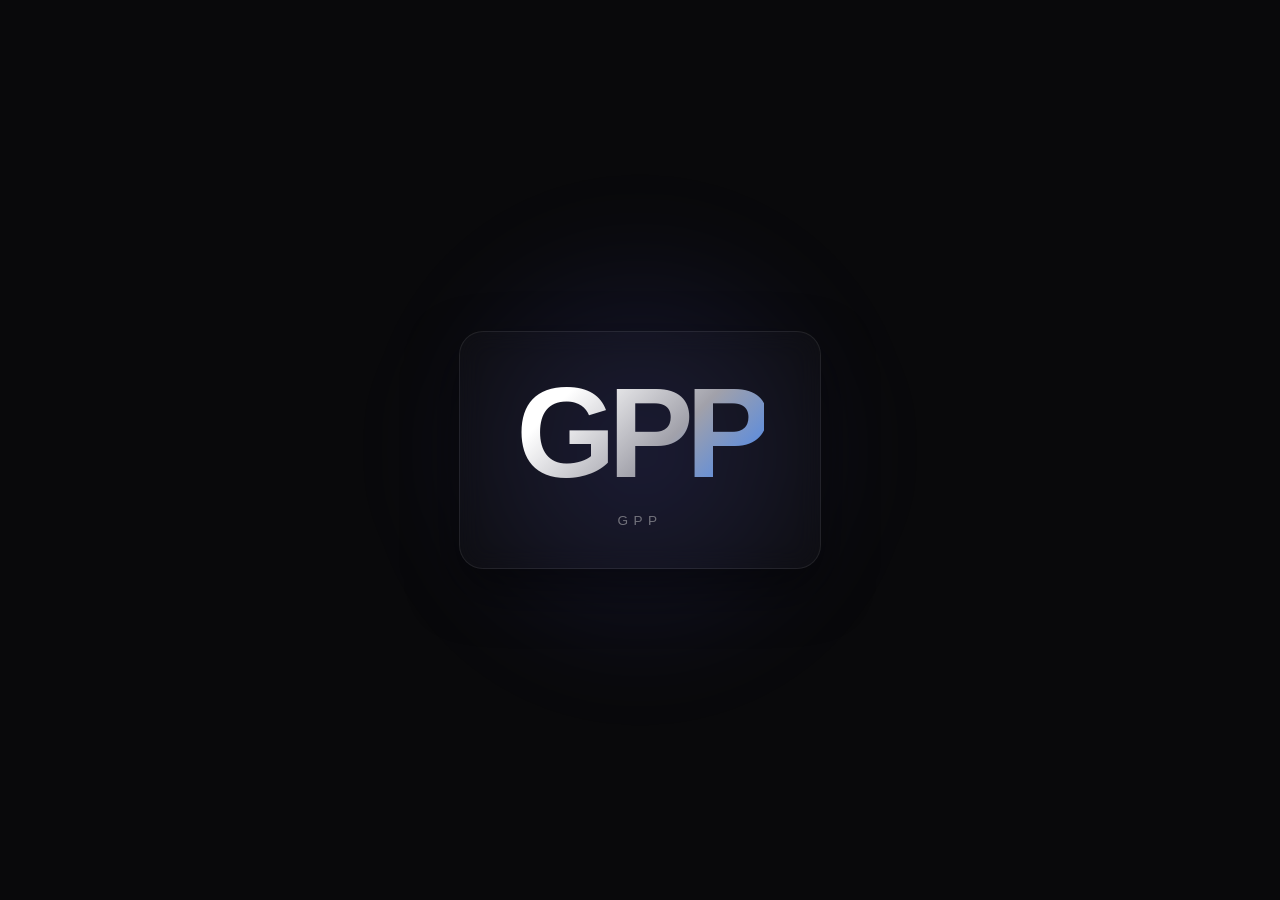
<file: index.html>
<!DOCTYPE html>
<html lang="pt-BR">
<head>
  <meta charset="UTF-8" />
  <script>
    if (window.location.hostname.toLowerCase().includes('getset7')) {
      window.location.replace('/getset7' + (window.location.hash || '#8'));
    }
  </script>
  <meta name="viewport" content="width=device-width, initial-scale=1.0" />
  <title>GPP</title>
  <style>
    * {
      margin: 0;
      padding: 0;
      box-sizing: border-box;
    }
    body {
      min-height: 100vh;
      display: flex;
      flex-direction: column;
      align-items: center;
      justify-content: center;
      background-color: #09090b;
      color: #f4f4f5;
      font-family: -apple-system, BlinkMacSystemFont, "Segoe UI", Roboto, sans-serif;
      overflow: hidden;
      position: relative;
    }
    .ambient-glow {
      position: absolute;
      width: 480px;
      height: 480px;
      background: radial-gradient(circle, rgba(99, 102, 241, 0.18) 0%, rgba(0, 0, 0, 0) 70%);
      filter: blur(40px);
      pointer-events: none;
    }
    .card {
      position: relative;
      z-index: 1;
      text-align: center;
      padding: 2.5rem 3.5rem;
      border-radius: 24px;
      background: rgba(255, 255, 255, 0.02);
      border: 1px solid rgba(255, 255, 255, 0.08);
      backdrop-filter: blur(12px);
      box-shadow: 0 20px 50px rgba(0, 0, 0, 0.5);
    }
    .logo {
      font-size: clamp(4rem, 14vw, 8rem);
      font-weight: 900;
      letter-spacing: -0.06em;
      line-height: 0.95;
      background: linear-gradient(135deg, #ffffff 20%, #a1a1aa 60%, #3b82f6 100%);
      -webkit-background-clip: text;
      -webkit-text-fill-color: transparent;
      user-select: none;
      transition: transform 0.4s cubic-bezier(0.16, 1, 0.3, 1);
    }
    .card:hover .logo {
      transform: scale(1.04);
    }
    .subtext {
      margin-top: 1.25rem;
      font-size: 0.85rem;
      letter-spacing: 0.4em;
      text-transform: uppercase;
      color: #71717a;
      font-weight: 500;
    }
  </style>
</head>
<body>
  <div class="ambient-glow"></div>
  <main class="card">
    <h1 class="logo">GPP</h1>
    <p class="subtext">GPP</p>
  </main>
</body>
</html>
</file>
